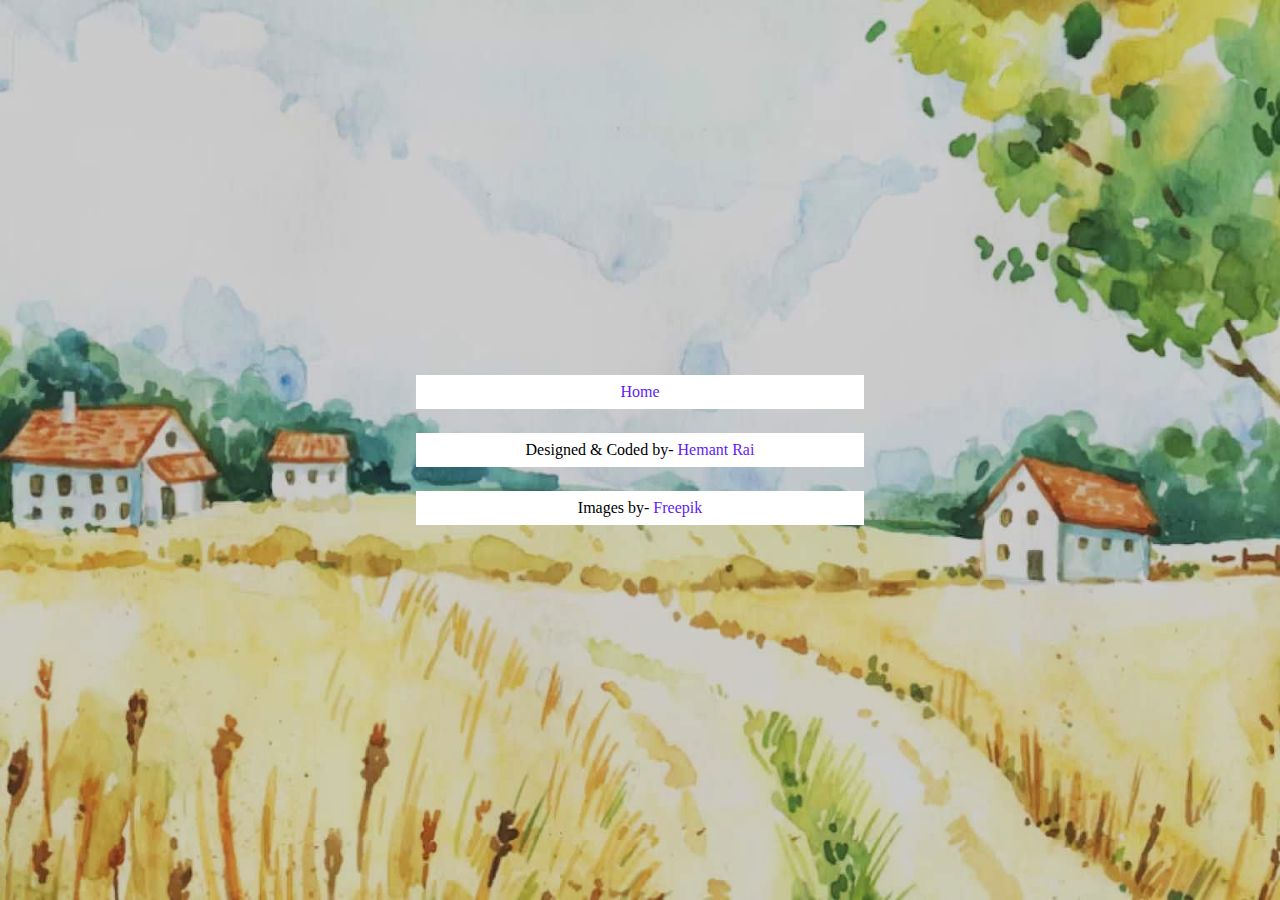
<file: credits.html>
<!DOCTYPE html>
<html lang="en-us">
    <head>
        <title>Image Viewer</title>
        <meta name="viewport" content="width=device-width, initial-scale=1.0">
        <meta name="author" content="Hemant Rai">
        <link rel="icon" type="image/icon-x" href="assets/favicon.svg">
        <meta name="description" content="Unlock the art of effortless image viewing with our web gallery viewer. Navigate through pictures seamlessly and appreciate every detail with unparalleled ease. Elevate your visual journey today.">
        <link rel="preconnect" href="https://fonts.googleapis.com">
        <link rel="preconnect" href="https://fonts.gstatic.com" crossorigin>
        <link href="https://fonts.googleapis.com/css2?family=Bricolage+Grotesque:opsz,wght@10..48,400;10..48,500;10..48,600&display=swap" rel="stylesheet">
        <link rel="stylesheet" href="css/root.css">
        <link rel="stylesheet" href="css/home.css">
        <link rel="stylesheet" href="css/credits.css">
        <link rel="stylesheet" id="switcher-id" href="">
    </head>
    <body>
        <section class="container">
            <p id="home" class="tabs"><span class="credit-link"><a href="index.html" target="_self">Home</a></span></p>    
            <p id="author" class="tabs">Designed & Coded by- <span class="credit-link"><a href="https://github.com/abitstupid" target="_blank">Hemant Rai</a></span></p>
                <p id="freepik" class="tabs">Images by- <span class="credit-link"><a>Freepik</a></span></p>

        </section>
    </body>
</html>
</file>
<file: css/root.css>
* {
    box-sizing: border-box;
    margin: 0;
    padding: 0;
}

*::-webkit-scrollbar {
    height: 3px;
    width: 3px ;
    border-radius: 16px;

}

*::-webkit-scrollbar-track {
    box-shadow: inset 0 0 0px rgba(0, 0, 0, 0.3);
}

*::-webkit-scrollbar-thumb {
    background-color: rgba(255, 255, 255, 0.542);
    /* outline: 1px solid rgb(41, 148, 255); */
}

.pointer {
    cursor: pointer;
}

.center-div {
    display: flex;
    align-items: center;
    justify-content: center;
}

/* GLASSMORPHISM THEME */
#themes , #viewer , #thumb-bar {
    background: rgba(71, 71, 71, 0.25);
    border-radius: 8px;
    box-shadow: 0 4px 40px rgba(0, 0, 0, 0.1);
    backdrop-filter: blur(8.5px);
    -webkit-backdrop-filter: blur(8.5px);
    border: 1px solid rgba(104, 104, 104, 0.35);
}
</file>
<file: css/home.css>
body {
    height: 100%;
    width: 100%;
    background: url("/assets/bgHero.jpg");
    background-position: center;
    background-size: cover;
    background-repeat: no-repeat;

    display: flex;
    align-items: center;
    justify-content: center;

    overflow-x: hidden;
}

/* Height and Width of all Sections */
#themes , #viewer , #thumb-bar {
    width: 80vw;
}

#themes, #thumb-bar {
    height: 3rem;
}

#viewer {
    height: 300px;
}

/* Container */
.container {
    height: 100vh;
    width: 100vw;
    display: flex;
    flex-direction: column;
    flex-wrap: nowrap;

    row-gap: 1.5em;
    position: relative;
}

/* THEMES */
.section-1 {
    display: flex;
    flex-direction: column;
}

#themes {
    justify-content: space-around;
}

.theme-btn {
    height: 18px;
    width: 18px;
    min-height: 18px;
    max-height: 18px;
    min-width: 18px;
    max-width: 18px;
}

.theme-btn > img {
    height: 100%;
    width: 100%;
    object-fit: contain;
}

/* VIEWER */

.img-container {
    width: 90%;
    height: 93%;
}

.full-img {
    width: 100%;
    height: 100%;
    object-fit: contain; 
}

/* THUMBNAIL BAR */
#thumb-bar {
    padding-left: 1rem;
    padding-right: 1rem;
    overflow: auto;
    
    justify-content: flex-start;
    gap: 0.5rem;

}

.thumb-img-container {
    height: 36px;
    width: 36px;
    min-height: 36px;
    max-height: 36px;
    min-width: 36px;
    max-width: 36px;
    border-radius: 8px;
}

.thumb-img {
    width: 100%;
    height: 100%;
    object-fit: cover;
    border-radius: 8px;
}

.thumb-img-container:hover .thumb-img {
    transform: scale(1.1);
} 

/* CREDIT */
.author , .attributions {
    position: absolute;
    background-color: #fff;
    padding: 8px;
    border-radius: 4px;
}

.attributions {
    top: 1.5rem;
    right: 2rem;
    font-size: 0.7rem;
}

.author {
    bottom: 1.5rem;
    right: 2rem;
    font-size: 0.875rem;
}

@media screen and (max-height : 460px) {
    .container {
        height: 500px;
    }
}

@media screen and (min-width : 576px) {
    .container {
        flex-direction: row;
        column-gap: 1rem;
    }

    #themes , #viewer , #thumb-bar {
        flex-direction: column;
        height: 300px;
    }

    #themes, #thumb-bar {
        width: 3rem;
    }

    #thumb-bar {
        padding: 1rem 0 1rem 0;
        overflow: auto;
    }

    #viewer {
        width: 400px;
    }

    .attributions {
        top: 1.5rem;
        right: 2rem;
        font-size: 0.7rem;
    }
    
    .author {
        bottom: 1.5rem;
        right: 2rem;
        font-size: 0.9rem;
    }
}

@media screen and (min-width : 768px) {
    #themes , #viewer , #thumb-bar {
        height: 400px;
    }

    #viewer {
        width: 620px;
    }

    .theme-btn {
        height: 24px;
        width: 24px;
        min-height: 24px;
        max-height: 24px;
        min-width: 24px;
        max-width: 24px;
    }
}

@media screen and (min-width : 1200px) {
    #themes , #viewer , #thumb-bar {
        height: 500px;
    }

    #viewer {
        width: 750px;
    }
}
</file>
<file: css/credits.css>
body {
    display: flex;
    align-items: center;    
    justify-content: center;
}

/* CREDIT */
.container {
    height: 100vh;
    width: 100vw;
    display: flex;
    flex-direction: column;
    align-items: center;
    justify-content: center;
}

.tabs {
    padding: 8px;
    width: 90vw;
    text-align: center;
    background-color: #fff;
}

a , a:link,  a:visited  , a:focus, .author-name {
    text-decoration : none !important;
    color:#611bf9 !important;
}

a:active , a:hover {
    font-weight: 600;
}

@media screen and (min-width : 768px) {
    .tabs {
        width: 35vw;
    }
}
</file>
